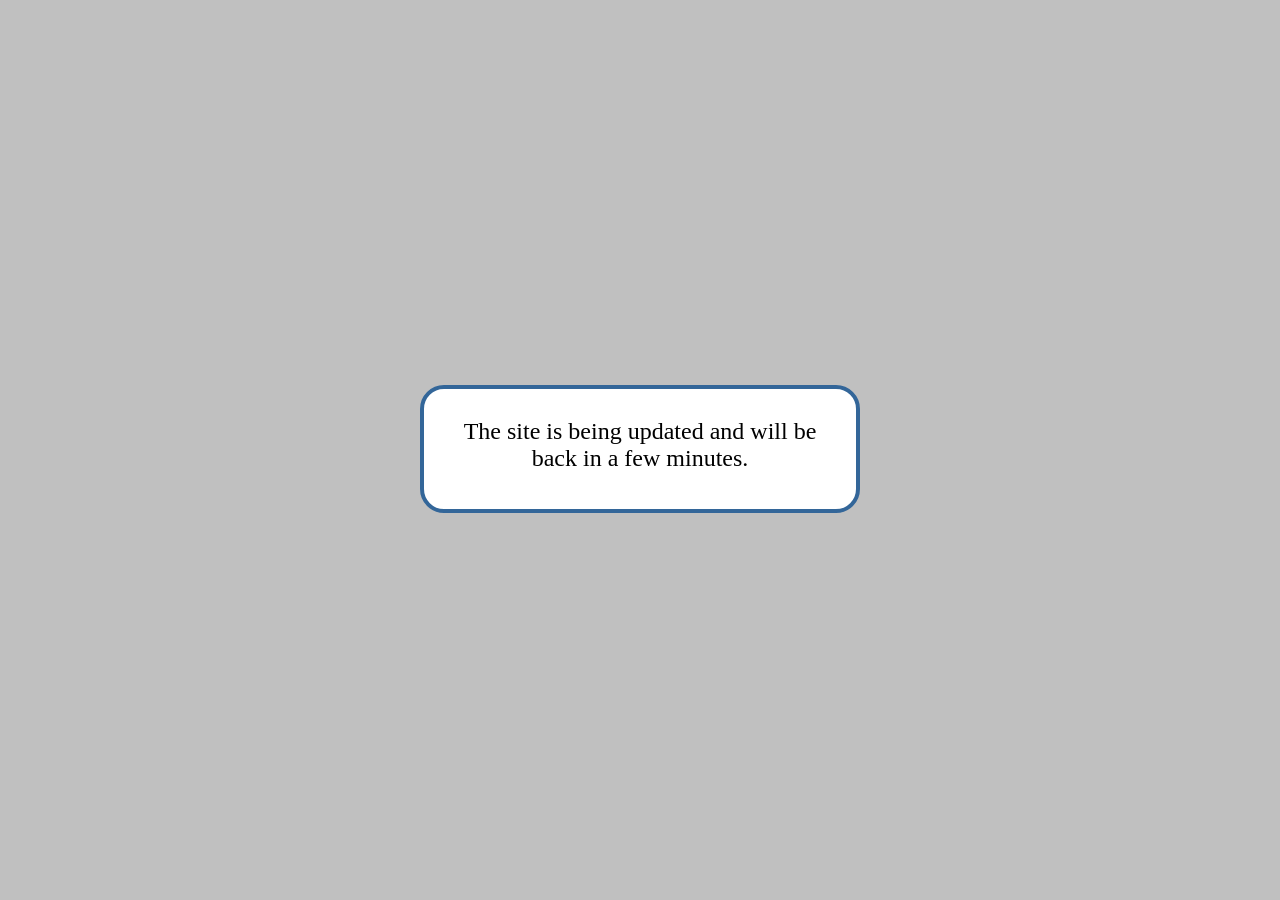
<file: wp-content/plugins/easy-theme-and-plugin-upgrades/maintenance-page.html>
<!DOCTYPE html PUBLIC "-//W3C//DTD XHTML 1.0 Transitional//EN" "http://www.w3.org/TR/xhtml1/DTD/xhtml1-transitional.dtd">
<html xmlns="http://www.w3.org/1999/xhtml">

<head profile="http://gmpg.org/xfn/11">
	<style>
		* {
			padding: 0;
			margin: 0;
		}
		html, body {
			height: 100%;
		}
		body {
			font-size: 1.5em;
			background-color: #C0C0C0;
		}
		.pusher {
			width: 1px;
			height: 50%;
			margin-bottom: -2.7em;
			float: left;
		}
		.content {
			height: 3.8em;
			width: 16em;
			clear: left;
			margin: 0 auto;
			position: relative;
			border: 0.2em solid #369;
			background-color: #FFF;
			padding: 1.2em 1em 0 1em;
			-moz-border-radius: 1em;
			-webkit-border-radius: 1em;
			text-align: center;
		}
	</style>
</head>

<body>
	<div class="pusher"><!-- centers next div --></div>
	<div class="content">
		The site is being updated and will be back in a few minutes.
	</div>
</body>

</html>
</file>
